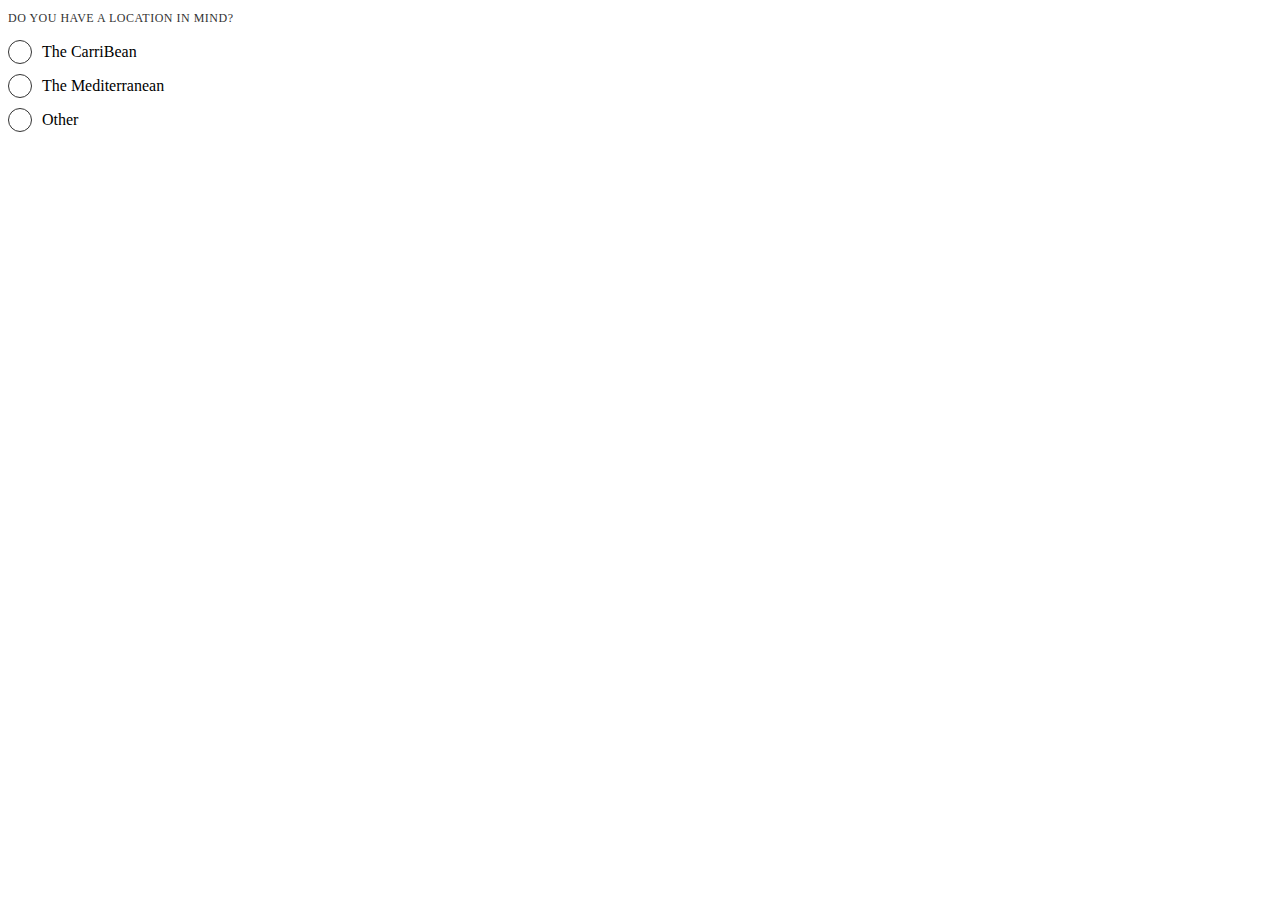
<file: cards/radio.html>
<!DOCTYPE html>
<html>
<head>
    <style>
        .radio {
            display: inline-flex;
            align-items: center;
            cursor: pointer;
            margin-right: 10px;
        }

        .radio-input {
            display: none;
        }

        .radio-radio {
            width: 1.5em;
            height: 1.5em;
            border: 1px solid #333;
            border-radius: 50%;
            margin-right: 10px;
            box-sizing: border-box;
            padding: 3px;
        }

        .radio-radio::after {
            content: '';
            width: 100%;
            height: 100%;
            display: block;
            background-color: #FA4616;
            border-radius: 50%;

            transform: scale(0);
            transition: transform 0.15s;
        }

        .radio-input:checked + .radio-radio::after {
            transform: scale(1);
        }

        .question label {
            font-size: 12px;
            letter-spacing: 0.5px;
            color: #333;
        }

        .radios {
            display: flex;
            flex-direction: column;
            gap: 10px;
            margin-top: 14px;
        }
    </style>
</head>
<body>

    <div class="radio-container">
        <div class="question">
            <label>DO YOU HAVE A LOCATION IN MIND?</label>
        </div>

        <div class="radios">
            <label for="MyRadioId1" class="radio">
                <input type="radio" id="MyRadioId1" name="location" class="radio-input" value="The CarriBean">
                <div class="radio-radio"></div>
                The CarriBean
            </label>

            <label for="MyRadioId2" class="radio">
                <input type="radio" id="MyRadioId2" name="location" class="radio-input" value="The Mediterranean">
                <div class="radio-radio"></div>
                The Mediterranean
            </label>

            <label for="MyRadioId3" class="radio">
                <input type="radio" id="MyRadioId3" name="location" class="radio-input" value="other">
                <div class="radio-radio"></div>
                Other
            </label>
        </div>
    </div>
    
</body>
</html>
</file>
